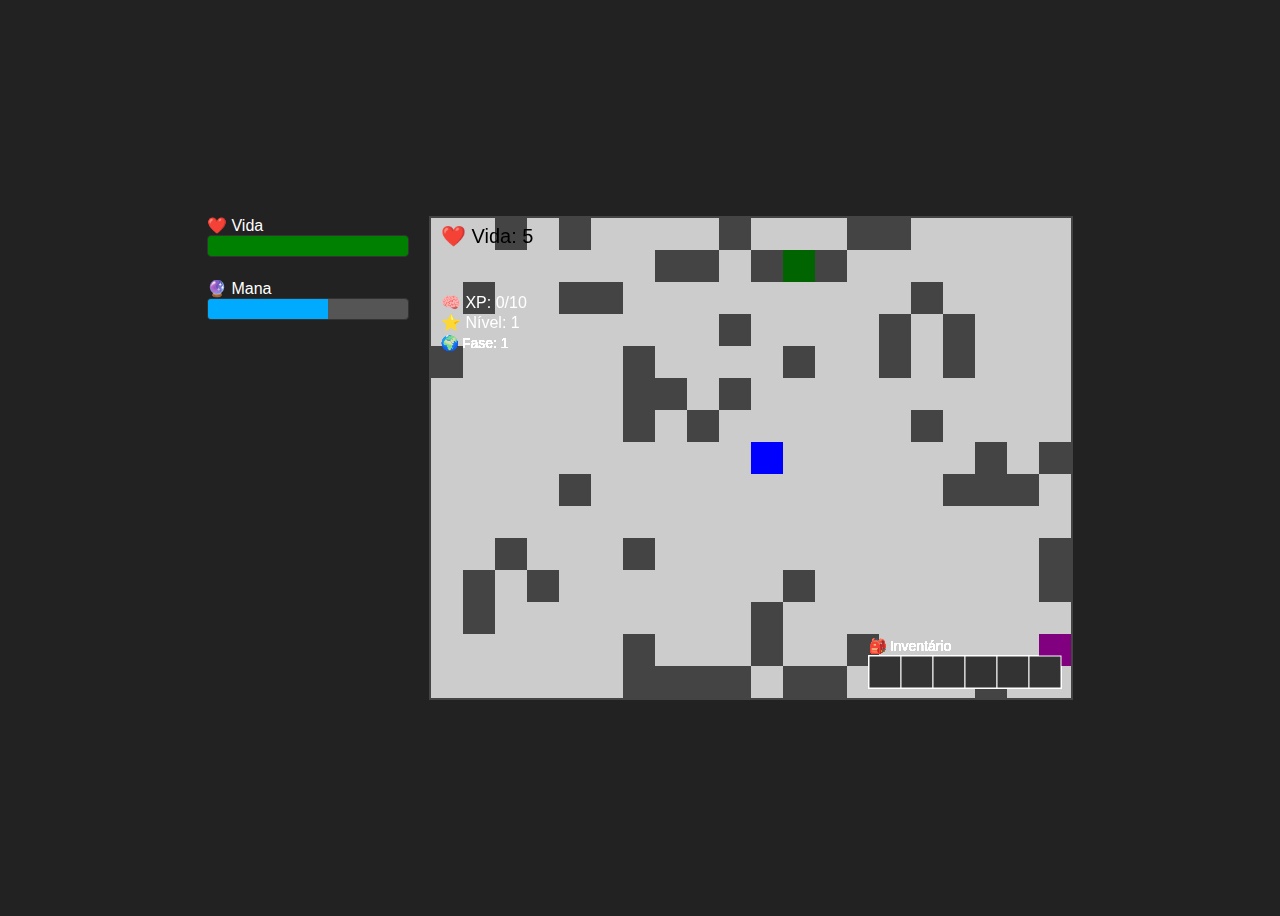
<file: index.html>
<!DOCTYPE html>
<html lang="pt-BR">

<head>
  <meta charset="UTF-8">
  <title>Mini RPG</title>
  <link rel="stylesheet" href="style.css">
</head>

<body>
  <div id="container">
    <div id="hud">
      <div class="bar-container">
        <label>❤️ Vida</label>
        <div class="bar">
          <div class="fill hp"></div>
        </div>
      </div>
      <div class="bar-container">
        <label>🔮 Mana</label>
        <div class="bar">
          <div class="fill mp"></div>
        </div>
      </div>
    </div>
    <canvas id="gameCanvas" width="640" height="480"></canvas>
  </div>
  <script src="game.js"></script>
</body>

</html>
</file>
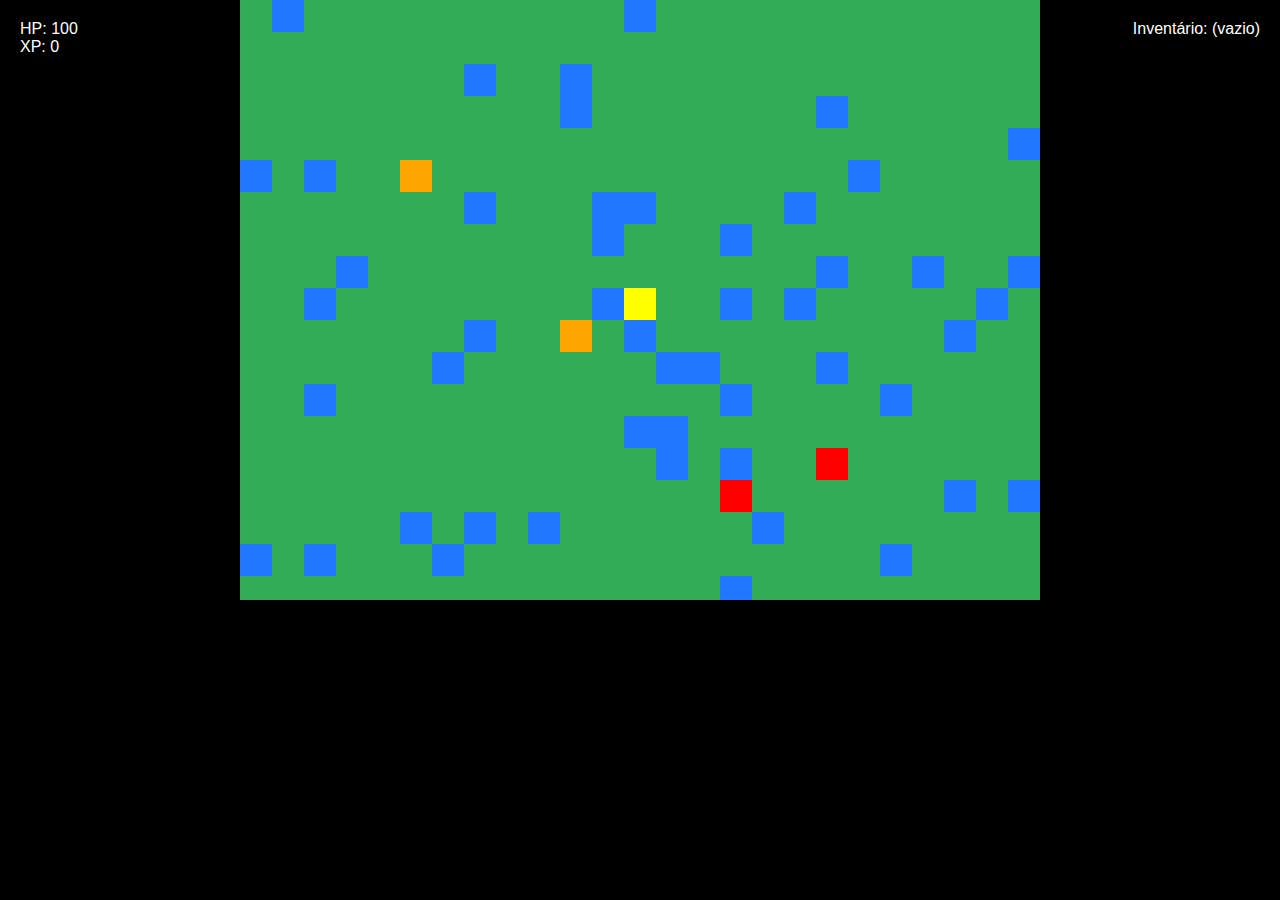
<file: rpg2.html>
<!DOCTYPE html>
<html lang="pt-BR">
<head>
  <meta charset="UTF-8">
  <title>RPG Estilo Tibia</title>
  <style>
    body { margin: 0; overflow: hidden; background: #000; }
    canvas { display: block; margin: auto; background: #222; }
    #hud, #inventory {
      position: absolute; color: white; font-family: Arial, sans-serif;
      background: rgba(0,0,0,0.5); padding: 10px; border-radius: 8px;
    }
    #hud { top: 10px; left: 10px; }
    #inventory { top: 10px; right: 10px; }
  </style>
</head>
<body>
<canvas id="gameCanvas" width="800" height="600"></canvas>
<div id="hud">
  <div>HP: <span id="hp">100</span></div>
  <div>XP: <span id="xp">0</span></div>
</div>
<div id="inventory">
  Inventário: <span id="items">(vazio)</span>
</div>
<script>
const canvas = document.getElementById('gameCanvas');
const ctx = canvas.getContext('2d');

const tileSize = 32;
const mapWidth = 25;
const mapHeight = 19;
let map = [];

for (let y = 0; y < mapHeight; y++) {
  let row = [];
  for (let x = 0; x < mapWidth; x++) {
    row.push(Math.random() < 0.1 ? 1 : 0);
  }
  map.push(row);
}

let player = { x: 12, y: 9, color: 'yellow', hp: 100, xp: 0, inventory: [] };

let npcs = [
  { x: 5, y: 5, color: 'orange', dialog: 'Bem-vindo ao mundo!' },
  { x: 10, y: 10, color: 'orange', dialog: 'Cuidado com os monstros!' }
];

let monsters = [
  { x: 15, y: 15, color: 'red', hp: 20, xp: 10, drop: 'Espada' },
  { x: 18, y: 14, color: 'red', hp: 20, xp: 10, drop: 'Poção' }
];

let itemsOnGround = []; // {x, y, name}

let keys = {};
document.addEventListener('keydown', e => keys[e.key] = true);
document.addEventListener('keyup', e => keys[e.key] = false);

function update() {
  let dx = 0, dy = 0;
  if (keys['ArrowUp'] || keys['w']) dy = -1;
  if (keys['ArrowDown'] || keys['s']) dy = 1;
  if (keys['ArrowLeft'] || keys['a']) dx = -1;
  if (keys['ArrowRight'] || keys['d']) dx = 1;

  if (dx !== 0 || dy !== 0) {
    const newX = player.x + dx;
    const newY = player.y + dy;
    if (newX >= 0 && newX < mapWidth && newY >= 0 && newY < mapHeight && map[newY][newX] === 0) {
      player.x = newX;
      player.y = newY;
    }
  }

  npcs.forEach(npc => {
    if (npc.x === player.x && npc.y === player.y) {
      alert(npc.dialog);
    }
  });

  monsters.forEach(monster => {
    if (monster.x === player.x && monster.y === player.y && monster.hp > 0) {
      monster.hp -= 10;
      player.hp -= 5;
      if (monster.hp <= 0) {
        player.xp += monster.xp;
        itemsOnGround.push({ x: monster.x, y: monster.y, name: monster.drop });
        monster.x = -100; // remove do mapa
      }
    }
  });

  itemsOnGround = itemsOnGround.filter(item => {
    if (item.x === player.x && item.y === player.y) {
      player.inventory.push(item.name);
      return false;
    }
    return true;
  });

  document.getElementById('hp').textContent = player.hp;
  document.getElementById('xp').textContent = player.xp;
  document.getElementById('items').textContent = player.inventory.length > 0 ? player.inventory.join(', ') : '(vazio)';
}

function draw() {
  ctx.clearRect(0, 0, canvas.width, canvas.height);

  for (let y = 0; y < mapHeight; y++) {
    for (let x = 0; x < mapWidth; x++) {
      ctx.fillStyle = map[y][x] === 0 ? '#3a5' : '#27f';
      ctx.fillRect(x * tileSize, y * tileSize, tileSize, tileSize);
    }
  }

  npcs.forEach(npc => {
    ctx.fillStyle = npc.color;
    ctx.fillRect(npc.x * tileSize, npc.y * tileSize, tileSize, tileSize);
  });

  monsters.forEach(monster => {
    if (monster.hp > 0) {
      ctx.fillStyle = monster.color;
      ctx.fillRect(monster.x * tileSize, monster.y * tileSize, tileSize, tileSize);
    }
  });

  itemsOnGround.forEach(item => {
    ctx.fillStyle = 'gold';
    ctx.fillRect(item.x * tileSize + 8, item.y * tileSize + 8, tileSize/2, tileSize/2);
  });

  ctx.fillStyle = player.color;
  ctx.fillRect(player.x * tileSize, player.y * tileSize, tileSize, tileSize);
}

function gameLoop() {
  update();
  draw();
  requestAnimationFrame(gameLoop);
}

gameLoop();
</script>
</body>
</html>
</file>
<file: style.css>
body {
  background-color: #222;
  display: flex;
  justify-content: center;
  align-items: center;
  height: 100vh;
}

#container {
  display: flex;
  align-items: flex-start;
  gap: 20px;
  padding: 20px;
}

#hud {
  display: flex;
  flex-direction: column;
  gap: 12px;
  color: white;
  font-family: sans-serif;
}

canvas {
  border: 2px solid #444;
}

.bar-container {
  margin-bottom: 10px;
}

.bar {
  width: 200px;
  height: 20px;
  background-color: #555;
  border: 1px solid #333;
  border-radius: 4px;
  overflow: hidden;
}

.fill {
  height: 100%;
  transition: width 0.3s ease;
}

.hp {
  background-color: green;
}

.mp {
  background-color: #00aaff;
}
</file>
